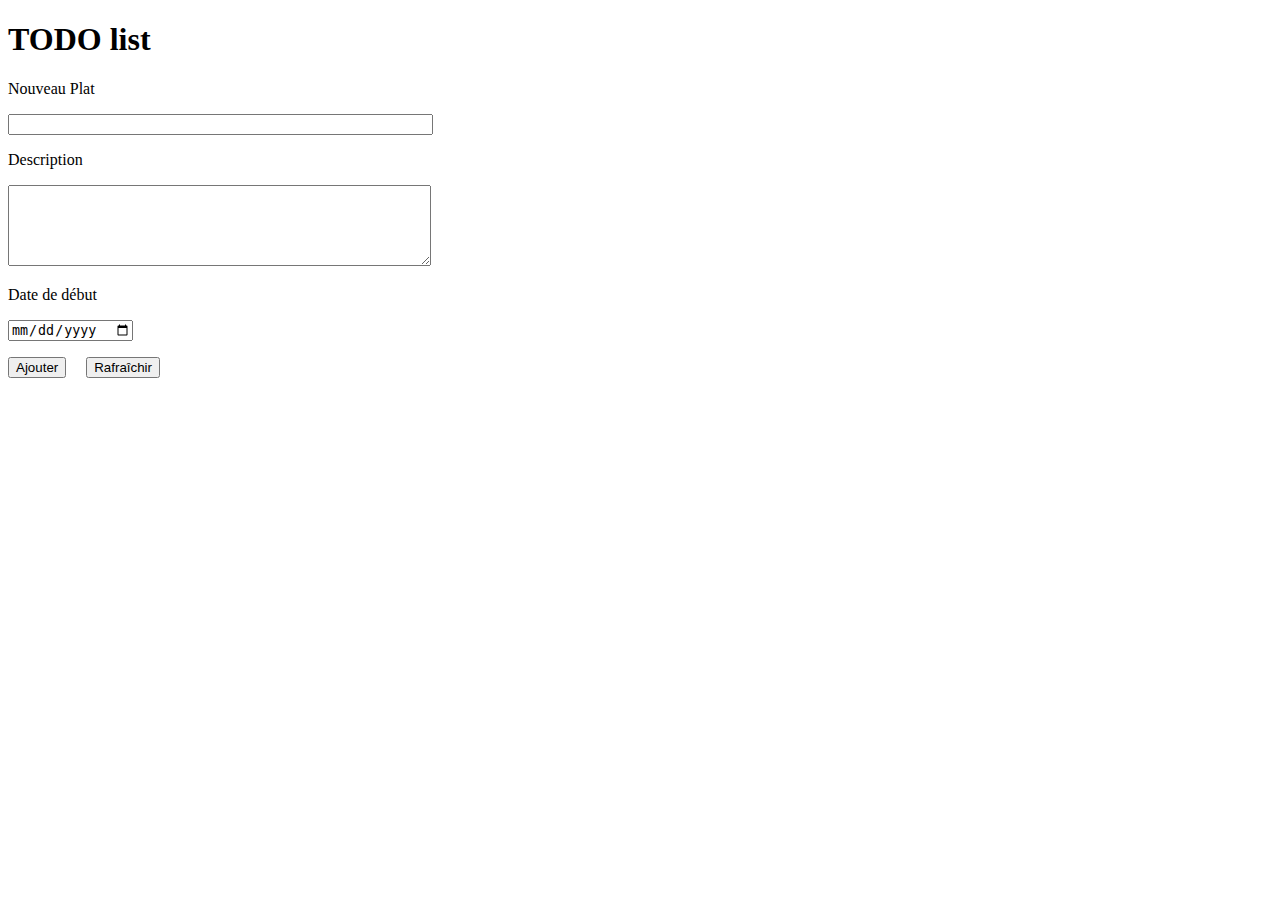
<file: AbdelKarim/Odélices/html/NouveauPlat.html>
<!DOCTYPE html>
<!--
To change this license header, choose License Headers in Project Properties.
To change this template file, choose Tools | Templates
and open the template in the editor.
-->
<html>
    <head>
        <title>TODO supply a title</title>
        <meta charset="UTF-8">
        <meta name="viewport" content="width=device-width, initial-scale=1.0">
    </head>
    <body>
        <h1>TODO list</h1>
        
        <section id="principale">
            <p>Nouveau Plat</p>
             <p>
                <input type="text" name="task" id="task" value="" size="50" class="mandatory" />
            </p>
             <p>Description</p>
            <p>
                <textarea name="comment" id="comment" cols="50" rows="5" class="mandatory">
                </textarea>
            </p>
            <p>Date de début</p>
            <p>
                <input type="date" name="startDate" id="startDate" value="" class="mandatory"/>
            </p>
            
             <p>
                <input type="button" value="Ajouter" name="btAdd" id="btAdd" class="buttonRondVert"/>
                &nbsp;&nbsp;&nbsp;
                <input type="button" value="Rafraîchir" name="btRefresh" id="btRefresh" class="buttonRondVert"/>
                &nbsp;&nbsp;&nbsp;
                <!--            <input type="button" value="Modifier" name="btModifier" id="btModifier" class="buttonRondVert"/>-->
            </p>
            <label id="lblMessage"></label>
        </section>
    
        

        <script src="../jquery/jquery.js"></script>
        <script src="../js/test.js"></script>
    </body>
</html>
</file>
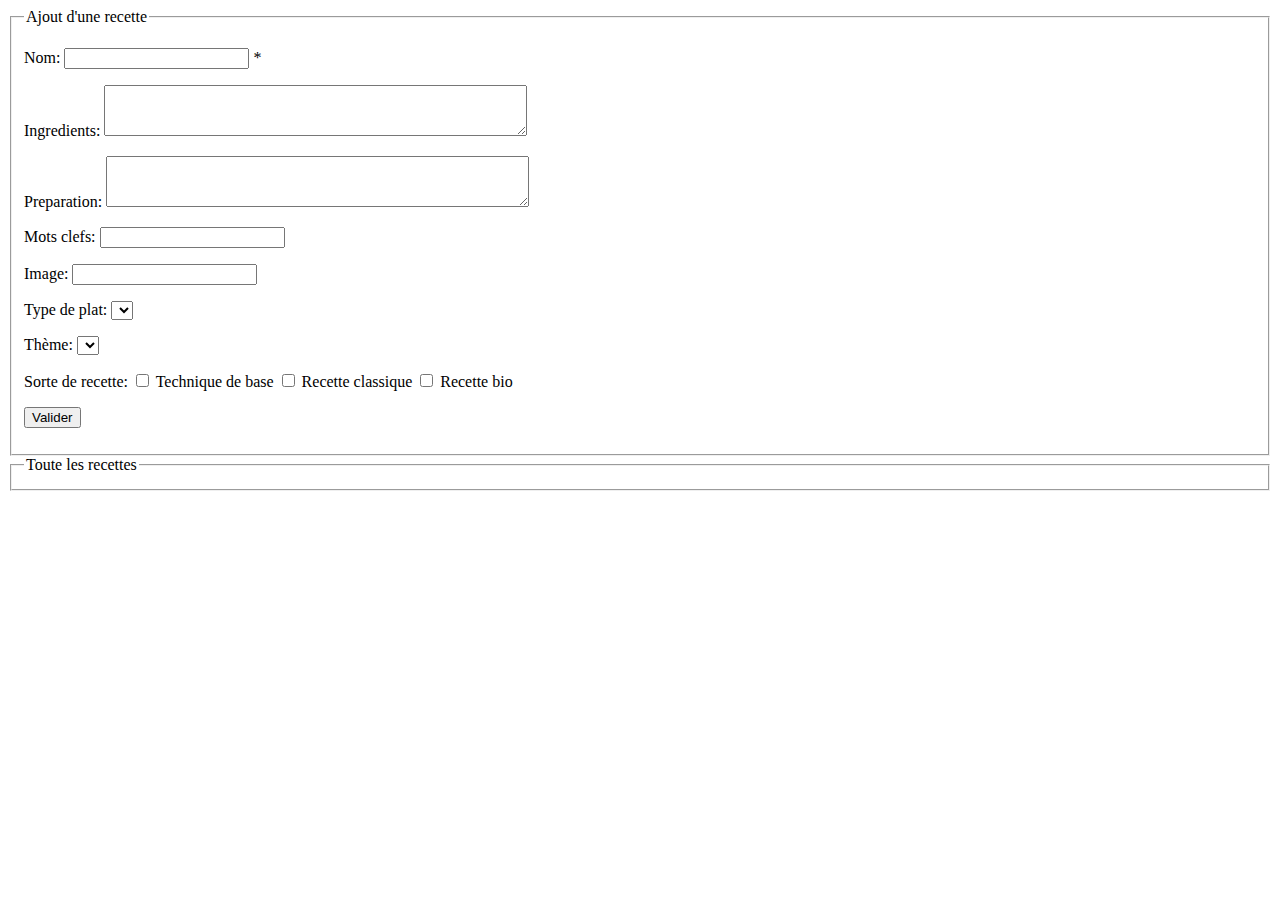
<file: ECF Benoit Boucounaud/Odelices/View/mainView.html>
<!DOCTYPE html>
<!--
To change this license header, choose License Headers in Project Properties.
To change this template file, choose Tools | Templates
and open the template in the editor.
-->
<html>
    <head>
        <title>Ajouter une recette</title>
        <meta charset="UTF-8">
        <meta name="viewport" content="width=device-width, initial-scale=1.0">
    </head>
    <body>
        <!--Ajout-->
        <fieldset>
            
            <legend>Ajout d'une recette</legend>
            <form action="" method="POST">
                <p>
                    <label>Nom:</label>
                    <input type="text" class="obligatoire" name="nom" id="nom" value=""/>
                    <label class="texteRouge">*</label>
                </p>
                <p>
                    <label>Ingredients:</label>
                    <textarea name="ingredient" id="ingredient" rows="3" cols="50">
                    </textarea>
                </p>
                <p>
                    <label>Preparation:</label>
                    <textarea name="preparation" id="preparation" rows="3" cols="50">
                    </textarea>
                </p>
                <p>
                    <label>Mots clefs:</label>
                    <input type="text" name="mots_clefs" id="mots_clefs" value=""/>
                </p>
                <p>
                    <label>Image:</label>
                    <input type="text" name="image" id="image" value=""/>
                </p>
                
                <p>
                    <label>Type de plat:</label>
                    <select name="plat" id="plat">
                        
                    </select>
                </p>
                
                <p>
                    <label>Thème:</label>
                    <select name="theme" id="theme">
                        
                    </select>
                </p>
                
                <p>
                    <label>Sorte de recette:</label>
                    <input type="checkbox" name="tech_base" id="tech_base"/>
                    <label>Technique de base</label>
                    <input type="checkbox" name="classique" id="classique"/>
                    <label>Recette classique</label>
                    <input type="checkbox" name="bio" id="bio"/>
                    <label>Recette bio</label>
                </p>
                
                
                
                <p>
                    <button type="submit" name="btValider" id="btValider" value="Valider">
                        Valider
                    </button>
                </p>
                
            </form>
            
        </fieldset>
        
        <!--Afiichage des tables-->
        <fieldset>
            <legend>Toute les recettes</legend>
            
            <table>
 
            </table>
        </fieldset>
        
    </body>
</html>
</file>
